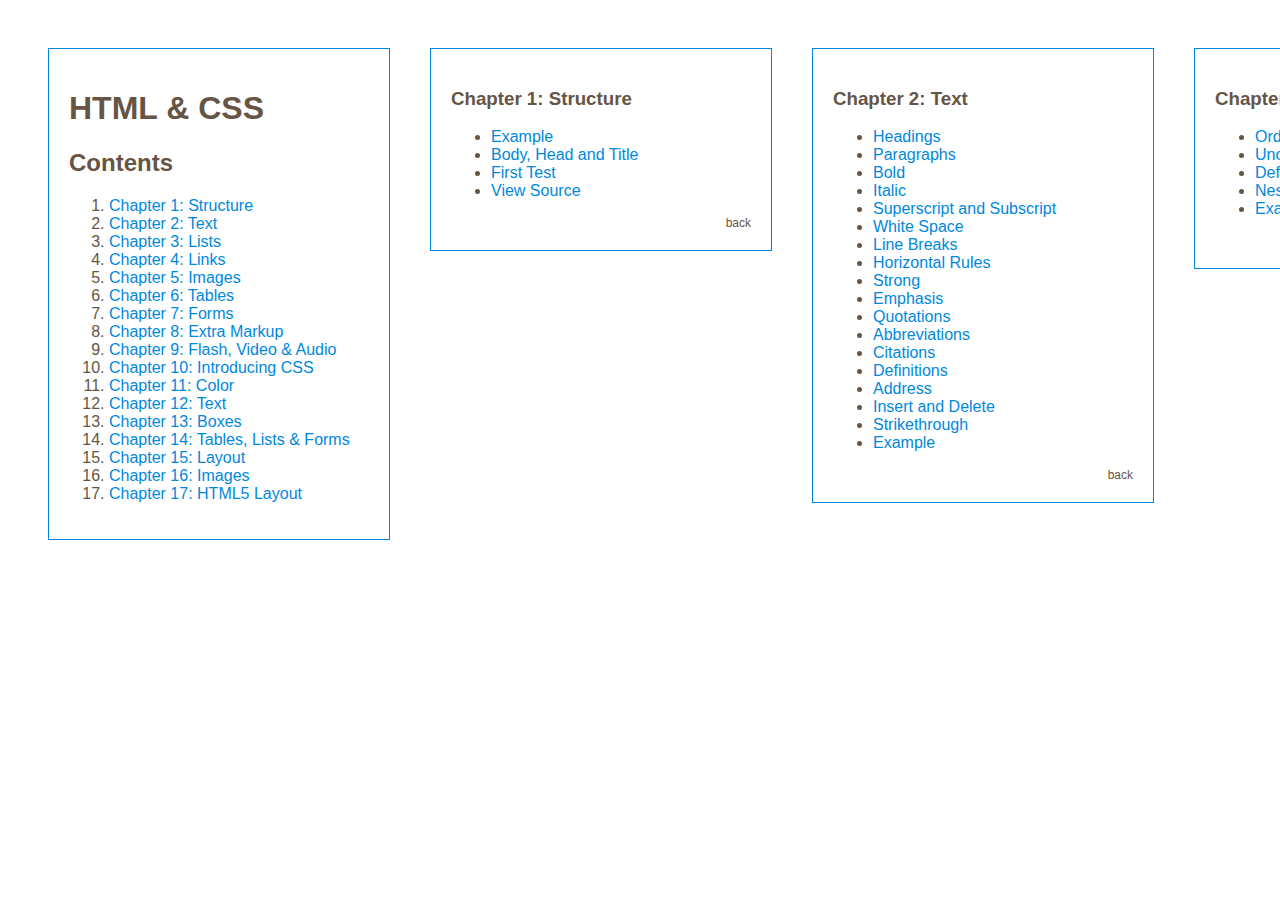
<file: index.html>
<!DOCTYPE html>
<html>
	<head>
		<title>HTML & CSS - Design and Build Websites</title>
		<style type="text/css">
			body {
				font-family: Arial, Verdana, sans-serif;
				color: #665544;}
			div {
				width: 300px;
				float: left;
				padding: 20px;
				margin: 0px;
				vertical-align: top;}
			a {
				color: #0088dd;
				text-decoration: none;}
			a:hover {
				color: #111111;}
			#container {
				width: 7000px;
				margin-left: auto;
				margin-right: auto;
				}
			.section {
				float: left;
				border: 1px solid #0088dd;
				padding: 20px;
				margin: 20px;}
			.little {
				font-size: 0.75em;
				color: #665544;
				float: right;}
			.css {
				color: #ee3e80;}
		</style>
	</head>
	<body>
		<div id="container">
			<div class="section">
				<h1>HTML & CSS</h1>
				<h2 id="contents">Contents</h2>
				<ol>
					<li><a href="#one">Chapter 1: Structure</a></li>
					<li><a href="#two">Chapter 2: Text</a></li>
					<li><a href="#three">Chapter 3: Lists</a></li>
					<li><a href="#four">Chapter 4: Links</a></li>
					<li><a href="#five">Chapter 5: Images</a></li>
					<li><a href="#six">Chapter 6: Tables</a></li>
					<li><a href="#seven">Chapter 7: Forms</a></li>
					<li><a href="#eight">Chapter 8: Extra Markup</a></li>
					<li><a href="#nine">Chapter 9: Flash, Video & Audio</a></li>
					<li><a href="#ten">Chapter 10: Introducing CSS</a></li>
					<li><a href="#eleven">Chapter 11: Color</a></li>
					<li><a href="#twelve">Chapter 12: Text</a></li>
					<li><a href="#thirteen">Chapter 13: Boxes</a></li>
					<li><a href="#fourteen">Chapter 14: Tables, Lists & Forms</a></li>
					<li><a href="#fifteen">Chapter 15: Layout</a></li>
					<li><a href="#sixteen">Chapter 16: Images</a></li>
					<li><a href="#seventeen">Chapter 17: HTML5 Layout</a></li>
				</ol>
			</div>
			<div class="section">
				<h3 id="one">Chapter 1: Structure</h3>
				<ul>
					<li><a href="chapter-01/example.html">Example</a></li>
					<li><a href="chapter-01/body-head-title.html">Body, Head and Title</a></li>
					<li><a href="chapter-01/first-test.html">First Test</a></li>
					<li><a href="chapter-01/view-source.html">View Source</a></li>
				</ul>
				<p><a class="little" href="#contents">back</a></p>
			</div>
			<div class="section">
				<h3 id="two">Chapter 2: Text</h3>
				<ul>
					<li><a href="chapter-02/headings.html">Headings</a></li>
					<li><a href="chapter-02/paragraphs.html">Paragraphs</a></li>
					<li><a href="chapter-02/bold.html">Bold</a></li>
					<li><a href="chapter-02/italic.html">Italic</a></li>
					<li><a href="chapter-02/superscript-and-subscript.html">Superscript and Subscript</a></li>
					<li><a href="chapter-02/white-space.html">White Space</a></li>
					<li><a href="chapter-02/line-breaks.html">Line Breaks</a></li>
					<li><a href="chapter-02/horizontal-rules.html">Horizontal Rules</a></li>
					<li><a href="chapter-02/strong.html">Strong</a></li>
					<li><a href="chapter-02/emphasis.html">Emphasis</a></li>
					<li><a href="chapter-02/quotations.html">Quotations</a></li>
					<li><a href="chapter-02/abbreviations.html">Abbreviations</a></li>
					<li><a href="chapter-02/citations.html">Citations</a></li>
					<li><a href="chapter-02/definitions.html">Definitions</a></li>
					<li><a href="chapter-02/address.html">Address</a></li>
					<li><a href="chapter-02/insert-and-delete.html">Insert and Delete</a></li>
					<li><a href="chapter-02/strikethrough.html">Strikethrough</a></li>
					<li><a href="chapter-02/example.html">Example</a></li>
				</ul>
				<p><a class="little" href="#contents">back</a></p>
			</div>
			<div class="section">
				<h3 id="three">Chapter 3: Lists</h3>
				<ul>
					<li><a href="chapter-03/ordered-lists.html">Ordered Lists</a></li>
					<li><a href="chapter-03/unordered-lists.html">Unordered Lists</a></li>
					<li><a href="chapter-03/definition-lists.html">Definition Lists</a></li>
					<li><a href="chapter-03/nested-lists.html">Nested Lists</a></li>
					<li><a href="chapter-03/example.html">Example</a></li>
				</ul>
				<p><a class="little" href="#contents">back</a></p>
			</div>
			<div class="section">
				<h3 id="four">Chapter 4: Links</h3>
				<ul>
					<li><a href="chapter-04/writing-links.html">Writing Links</a></li>
					<li><a href="chapter-04/linking-to-other-sites.html">Linking to Other Sites</a></li>
					<li><a href="chapter-04/linking-to-other-pages.html">Linking to Other Pages</a></li>
					<li><a href="chapter-04/email-links.html">Email Links</a></li>
					<li><a href="chapter-04/opening-links-in-a-new-window.html">Opening Links in a New Window</a></li>
					<li><a href="chapter-04/linking-to-a-specific-part.html">Linking to a Specific Part</a></li>
					<li><a href="chapter-04/example.html">Example</a></li>
				</ul>
				<p><a class="little" href="#contents">back</a></p>
			</div>
			<div class="section">
				<h3 id="five">Chapter 5: Images</h3>
				<ul>
					<li><a href="chapter-05/adding-images.html">Adding Images</a></li>
					<li><a href="chapter-05/height-and-width-of-images.html">Height and Width of Images</a></li>
					<li><a href="chapter-05/where-to-place-images.html">Where to Place Images</a></li>
					<li><a href="chapter-05/aligning-images-horizontally.html">Aligning Images Horizontally</a></li>
					<li><a href="chapter-05/aligning-images-vertically.html">Aligning Images Vertically</a></li>
					<li><a href="chapter-05/examining-images-on-the-web.html">Examining Images on the Web</a></li>
					<li><a href="chapter-05/figure-and-figure-caption.html">Figure and Figure Caption</a></li>
					<li><a href="chapter-05/example.html">Example</a></li>
				</ul>
				<p><a class="little" href="#contents">back</a></p>
			</div>
			<div class="section">
				<h3 id="six">Chapter 6: Tables</h3>
				<ul>
					<li><a href="chapter-06/basic-table-structure.html">Basic Table Structure</a></li>
					<li><a href="chapter-06/table-headings.html">Table Headings</a></li>
					<li><a href="chapter-06/spanning-columns.html">Spanning Columns</a></li>
					<li><a href="chapter-06/spanning-rows.html">Spanning Rows</a></li>
					<li><a href="chapter-06/long-tables.html">Long Tables</a></li>
					<li><a href="chapter-06/width-and-spacing.html">Width and Spacing</a></li>
					<li><a href="chapter-06/border-and-background.html">Border and Background</a></li>
					<li><a href="chapter-06/example.html">Example</a></li>
				</ul>
				<p><a class="little" href="#contents">back</a></p>
			</div>
			<div class="section">
				<h3 id="seven">Chapter 7: Forms</h3>
				<ul>
					<li><a href="chapter-07/form-structure.html">Form Structure</a></li>
					<li><a href="chapter-07/text-input.html">Text Input</a></li>
					<li><a href="chapter-07/password-input.html">Password Input</a></li>
					<li><a href="chapter-07/textarea.html">Textarea</a></li>
					<li><a href="chapter-07/radio-button.html">Radio Button</a></li>
					<li><a href="chapter-07/checkbox.html">Checkbox</a></li>
					<li><a href="chapter-07/drop-down-list-box.html">Drop Down List Box</a></li>
					<li><a href="chapter-07/multiple-select-box.html">Multiple Select Box</a></li>
					<li><a href="chapter-07/file-input-box.html">File Input Box</a></li>
					<li><a href="chapter-07/submit-button.html">Submit Button</a></li>
					<li><a href="chapter-07/image-button.html">Image Button</a></li>
					<li><a href="chapter-07/button-and-hidden-controls.html">Button and Hidden Controls</a></li>
					<li><a href="chapter-07/labelling-form-controls.html">Labelling Form Controls</a></li>
					<li><a href="chapter-07/grouping-form-elements.html">Grouping Form Elements</a></li>
					<li><a href="chapter-07/html5-form-validation.html">HTML5 Form Validation</a></li>
					<li><a href="chapter-07/html5-date-input.html">HTML5 Date Input</a></li>
					<li><a href="chapter-07/html5-email-input.html">HTML5 Email Input</a></li>
					<li><a href="chapter-07/html5-url-input.html">HTML5 URL Input</a></li>
					<li><a href="chapter-07/html5-search-input.html">HTML5 Search Input</a></li>
					<li><a href="chapter-07/html5-placeholder.html">HTML5 Placeholder</a></li>
					<li><a href="chapter-07/example.html">Example</a></li>
				</ul>
				<p><a class="little" href="#contents">back</a></p>
			</div>
			<div class="section">
				<h3 id="eight">Chapter 8: Extra Markup</h3>
				<ul>
					<li><a href="chapter-08/comments-in-html.html">Comments in HTML</a></li>
					<li><a href="chapter-08/id-attribute.html">ID Attribute</a></li>
					<li><a href="chapter-08/class-attribute.html">Class Attribute</a></li>
					<li><a href="chapter-08/block-elements.html">Block Elements</a></li>
					<li><a href="chapter-08/inline-elements.html">Inline Elements</a></li>
					<li><a href="chapter-08/grouping-block-elements.html">Grouping Block Elements</a></li>
					<li><a href="chapter-08/grouping-inline-elements.html">Grouping Inline Elements</a></li>
					<li><a href="chapter-08/iframes.html">iFrames</a></li>
					<li><a href="chapter-08/iframes-continued.html">iFrames (Continued)</a></li>
					<li><a href="chapter-08/meta.html">Meta</a></li>
					<li><a href="chapter-08/example.html">Example</a></li>
				</ul>
				<p><a class="little" href="#contents">back</a></p>
			</div>
			<div class="section">
				<h3 id="nine">Chapter 9: Flash, Video & Audio</h3>
				<ul>					
					<li><a href="chapter-09/adding-html5-video.html">Adding HTML5 Video</a></li>
					<li><a href="chapter-09/multiple-video-sources.html">HTML5: Multiple Video Sources</a></li>					
					<li><a href="chapter-09/adding-html5-audio.html">Adding HTML5 Audio</a></li>
					<li><a href="chapter-09/multiple-audio-sources.html">HTML5: Multiple Audio Sources</a></li>
					<li><a href="chapter-09/example.html">Example</a></li>
				</ul>
				<p><a class="little" href="#contents">back</a></p>
			</div>
			<div class="section">
				<h3 id="ten">Chapter 10: Introducing CSS</h3>
				<ul>
					<li><a href="chapter-10/thinking-inside-the-box-borderless.html">Thinking Inside the Box (Borderless)</a></li>
					<li><a href="chapter-10/thinking-inside-the-box.html">Thinking Inside the Box</a></li>
					<li><a href="chapter-10/example.html">Example</a></li>
					<li><a href="chapter-10/css/example.css">Example (CSS)</a></li>
					<li><a href="chapter-10/using-external-css.html">Using External CSS</a></li>
					<li><a href="chapter-10/css/styles.css">Styles (CSS)</a></li>
					<li><a href="chapter-10/using-internal-css.html">Using Internal CSS</a></li>
					<li><a href="chapter-10/css-selectors.html">CSS Selectors</a></li>
					<li><a href="chapter-10/cascade.html">How CSS Rules Cascade</a></li>
					<li><a href="chapter-10/inheritance.html">Inheritance</a></li>
				</ul>
				<p><a class="little" href="#contents">back</a></p>
			</div>
			<div class="section">
				<h3 id="eleven">Chapter 11: Color</h3>
				<ul>
					<li><a href="chapter-11/foreground-color.html">Foreground Color</a></li>
					<li><a href="chapter-11/background-color.html">Background Color</a></li>
					<li><a href="chapter-11/opacity.html">Opacity</a></li>
					<li><a href="chapter-11/hsla.html">HSLA</a></li>
					<li><a href="chapter-11/example.html">Example</a></li>
				</ul>
				<p><a class="little" href="#contents">back</a></p>
			</div>
			<div class="section">
				<h3 id="twelve">Chapter 12: Controlling Text</h3>
				<ul>
					<li><a href="chapter-12/font-family.html">Font Family</a></li>
					<li><a href="chapter-12/font-size.html">Font Size</a></li>
					<li><a href="chapter-12/font-face.html">Font-Face</a></li>
					<li><a href="chapter-12/understanding-font-formats.html">Understanding Font-Formats</a></li>
					<li><a href="chapter-12/font-weight.html">Font Weight</a></li>
					<li><a href="chapter-12/font-style.html">Font Style</a></li>
					<li><a href="chapter-12/text-transform.html">Text Transform</a></li>
					<li><a href="chapter-12/text-decoration.html">Text Decoration</a></li>
					<li><a href="chapter-12/line-height.html">Line Height</a></li>
					<li><a href="chapter-12/letter-and-word-spacing.html">Letter and Word Spacing</a></li>
					<li><a href="chapter-12/text-align.html">Text Align</a></li>
					<li><a href="chapter-12/vertical-align.html">Vertical Align</a></li>
					<li><a href="chapter-12/text-indent.html">Text Indent</a></li>
					<li><a href="chapter-12/text-shadow.html">Text Shadow</a></li>
					<li><a href="chapter-12/first-letter-and-line.html">First Letter and Line</a></li>
					<li><a href="chapter-12/link-visited.html">Link Visited</a></li>
					<li><a href="chapter-12/hover-active-focus.html">Hover Active Focus</a></li>
					<li><a href="chapter-12/example.html">Example</a></li>
					<li><a href="chapter-12/no-style.html">No Style</a></li>
				</ul>
				<p><a class="little" href="#contents">back</a></p>
			</div>
			<div class="section">
				<h3 id="thirteen">Chapter 13: Boxes</h3>
				<ul>
					<li><a href="chapter-13/width-height.html">Width Height</a></li>
					<li><a href="chapter-13/min-width-max-width.html">Minimum Width Maximum Width</a></li>
					<li><a href="chapter-13/min-height-max-height.html">Minimum Height Maximum Height</a></li>
					<li><a href="chapter-13/overflow.html">Overflow</a></li>
					<li><a href="chapter-13/white-space-vertical-margin.html">White Space Vertical Margin</a></li>
					<li><a href="chapter-13/white-space-vertical-margin-no-space.html">White Space Vertical Margin (No space)</a></li>
					<li><a href="chapter-13/border-width.html">Border Width</a></li>
					<li><a href="chapter-13/border-style.html">Border Style</a></li>
					<li><a href="chapter-13/border-color.html">Border Color</a></li>
					<li><a href="chapter-13/border-shorthand.html">Border Shorthand</a></li>
					<li><a href="chapter-13/padding.html">Padding</a></li>
					<li><a href="chapter-13/margin.html">Margin</a></li>
					<li><a href="chapter-13/centering-content.html">Centering Content</a></li>
					<li><a href="chapter-13/display.html">Display</a></li>
					<li><a href="chapter-13/visibility.html">Visibility</a></li>
					<li><a href="chapter-13/border-image.html">Border Image</a></li>
					<li><a href="chapter-13/box-shadow.html">Box Shadow</a></li>
					<li><a href="chapter-13/border-radius.html">Border Radius</a></li>
					<li><a href="chapter-13/elliptical-shapes.html">Elliptical Shapes</a></li>
					<li><a href="chapter-13/example.html">Example</a></li>
				</ul>
				<p><a class="little" href="#contents">back</a></p>
			</div>
			<div class="section">
				<h3 id="fourteen">Chapter 14: Tables, Lists & Forms</h3>
				<ul>
					<li><a href="chapter-14/list-style-type.html">List Style Type</a></li>
					<li><a href="chapter-14/list-style-image.html">List Style Image</a></li>
					<li><a href="chapter-14/list-style-position.html">List Style Position</a></li>
					<li><a href="chapter-14/list-style.html">List Style Shorthand</a></li>
					<li><a href="chapter-14/table-properties.html">Table Properties</a></li>
					<li><a href="chapter-14/empty-cells.html">Empty Cells</a></li>
					<li><a href="chapter-14/gaps-between-cells.html">Gaps Between Cells</a></li>
					<li><a href="chapter-14/styling-text-inputs.html">Styling Text Inputs</a></li>
					<li><a href="chapter-14/styling-submit-buttons.html">Styling Submit Buttons</a></li>
					<li><a href="chapter-14/styling-fieldsets-and-legends.html">Styling Fieldsets and Legends</a></li>
					<li><a href="chapter-14/aligning-form-controls-problem.html">Aligning Form Controls: Problem</a></li>
					<li><a href="chapter-14/aligning-form-controls-solution.html">Aligning Form Controls: Solution</a></li>
					<li><a href="chapter-14/cursor.html">Cursor</a></li>
					<li><a href="chapter-14/example.html">Example</a></li>
				</ul>
				<p><a class="little" href="#contents">back</a></p>
			</div>
			<div class="section">
				<h3 id="fifteen">Chapter 15: Layout</h3>
				<ul>
					<li><a href="chapter-15/normal-flow.html">Normal Flow</a></li>
					<li><a href="chapter-15/position-relative.html">Relative Positioning</a></li>
					<li><a href="chapter-15/position-absolute.html">Absolute Positioning</a></li>
					<li><a href="chapter-15/position-fixed.html">Fixed Positioning</a></li>
					<li><a href="chapter-15/z-index.html">Overlapping Elements: Z-Index</a></li>
					<li><a href="chapter-15/without-z-index.html">Overlapping Elements: Without Z-Index</a></li>
					<li><a href="chapter-15/float.html">Floating Elements</a></li>
					<li><a href="chapter-15/using-float.html">Using Float to Place Elements Side-by-Side</a></li>
					<li><a href="chapter-15/clear.html">Clearing Floats</a></li>
					<li><a href="chapter-15/float-problem.html">Parents of Floated Elements: Problem</a></li>
					<li><a href="chapter-15/float-solution.html">Parents of Floated Elements: Solution</a></li>
					<li><a href="chapter-15/columns-two.html">Creating Multi-Column Layouts With Floats: Two Columns</a></li>
					<li><a href="chapter-15/columns-three.html">Creating Multi-Column Layouts With Floats: Three Columns</a></li>
					<li><a href="chapter-15/fixed-width-layout.html">A Fixed Width Layout</a></li>
					<li><a href="chapter-15/liquid-layout.html">A Liquid Layout</a></li>
					<li><a href="chapter-15/grid-layout.html">A Grid-Based Layout Using 960.gs</a></li>
					<li><a href="chapter-15/multiple-style-sheets-import.html">Multiple Style Sheets: Import</a></li>
					<li><a href="chapter-15/multiple-style-sheets-link.html">Multiple Style Sheets: Link</a></li>
					<li><a href="chapter-15/example.html">Example</a></li>
				</ul>
				<p><a class="little" href="#contents">back</a></p>
			</div>
			<div class="section">
				<h3 id="sixteen">Chapter 16: Images</h3>
				<ul>
					<li><a href="chapter-16/image-sizes.html">Controlling Sizes of Images in CSS</a></li>
					<li><a href="chapter-16/aligning-images.html">Aligning Images Using CSS</a></li>
					<li><a href="chapter-16/centering-images.html">Centering Images Using CSS</a></li>
					<li><a href="chapter-16/background-image-body.html">Background Images: Body</a></li>
					<li><a href="chapter-16/background-image-element.html">Background Images: Element</a></li>
					<li><a href="chapter-16/background-repeat.html">Background Repeat</a></li>
					<li><a href="chapter-16/background-attachment.html">Background Attachment</a></li>
					<li><a href="chapter-16/background-position.html">Background Position</a></li>
					<li><a href="chapter-16/background-position-percentage.html">Background Position: Percentage</a></li>
					<li><a href="chapter-16/background-shorthand.html">Background Shorthand</a></li>
					<li><a href="chapter-16/image-rollovers-and-sprites.html">Image Rollovers and Sprites</a></li>
					<li><a href="chapter-16/gradient.html">CSS3: Gradients</a></li>
					<li><a href="chapter-16/example.html">Example</a></li>
				</ul>
				<p><a class="little" href="#contents">back</a></p>
			</div>
			<div class="section">
				<h3 id="seventeen">Chapter 17: HTML5 Layout</h3>
				<ul>
					<li><a href="chapter-17/example.html">Example</a></li>
				</ul>
				<p><a class="little" href="#contents">back</a></p>
			</div>
		</div>
	</body>
</html>
</file>
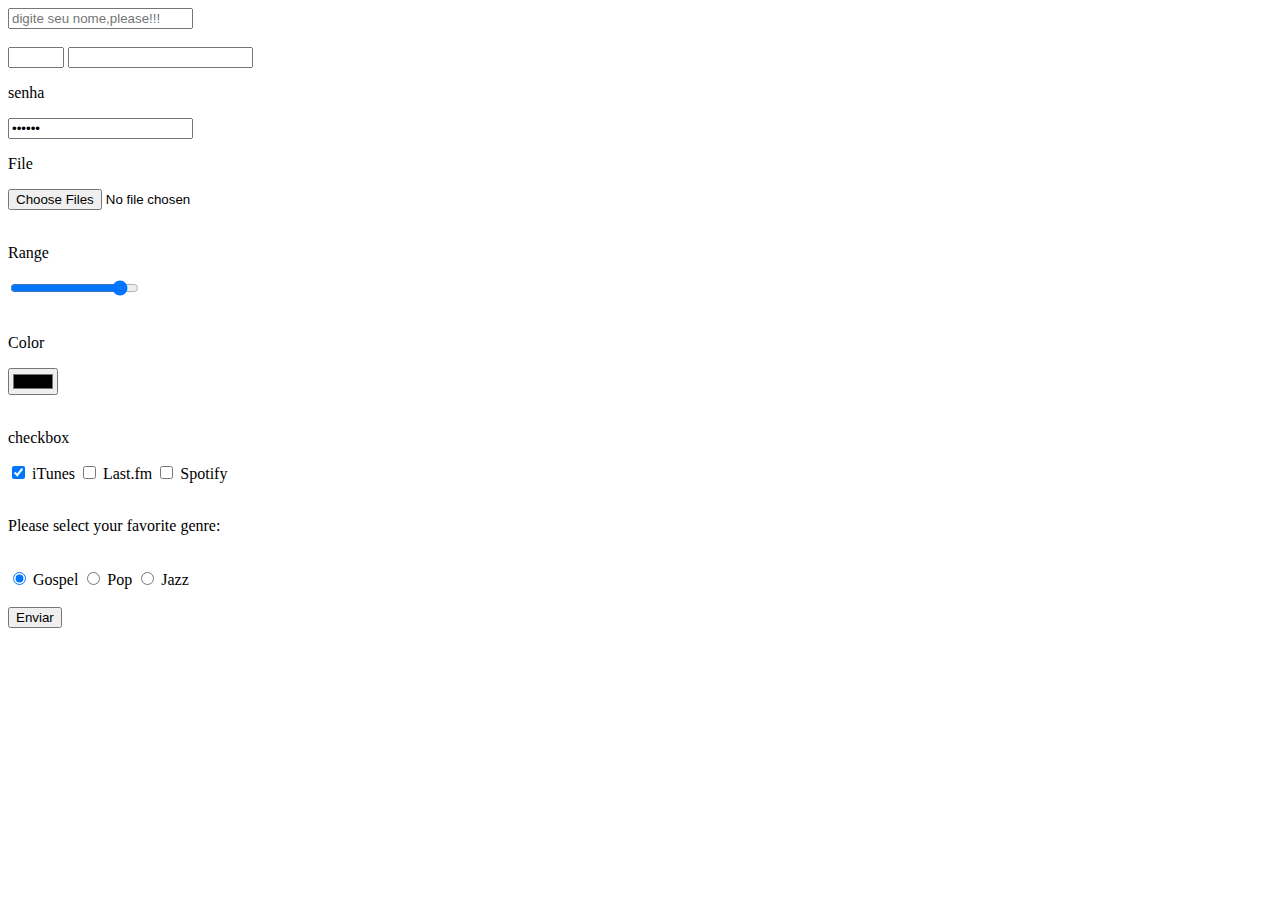
<file: learning-07-form/index.html>
<!DOCTYPE html>
<html lang="en">
<head>
    <meta charset="UTF-8">
    <meta name="viewport" content="width=device-width, initial-scale=1.0">
    <title>Document</title>
</head>
<body>
    
    <form action="" method="get" enctype="multipart/form-data" >
        <input type="text" name="myname"                      
           minlength="3"
           maxlength="6"
           placeholder="digite seu nome,please!!!"
           />  <!-- txt-->
          <br/><br/>

         <input type="number" name="tpNumber"                
                min="1" 
                max="30"
                step="2"
                />  <!-- df--> 


                
          <input type="email" name="email" 
            pattern=".+gmail.com"
            title="somente emails gmail.com.br serão aceitos"
          />       
        <br/>

        <p>senha</p>
        <input type="password" 
               name="senha" 
               value="name12" />


        <p>File</p>
        <input type="file" 
               name="file"  
               multiple       
        /> 

        <br/><br/>

        <p>Range</p>
        <input type="range" 
               name="range"   
               min="1"
               max="100"
               value="90"                  
        /> 

        <br/><br/>

        <p>Color</p>
        <input type="color" 
               name="color"   

        /> 

        <br/><br/>

        <p>checkbox</p>
        <input type="checkbox" name="service" value="itunes" checked="checked" /> iTunes
        <input type="checkbox" name="service" value="lastfm" /> Last.fm
        <input type="checkbox" name="service" value="spotify" /> Spotify
        
        <br/><br/>

        <p>Please select your favorite genre:</p><br />
       <input type="radio" name="genre" value="rock" 
              checked="checked" /> Gospel
       <input type="radio" name="genre" value="pop" /> Pop
    <input type="radio" name="genre" value="jazz" /> Jazz

    
    <br/><br/>
        <button type="submit" 
                name="lavai"
                value="ok2">
                Enviar
        </button>
    </form>
</body>
</html>
</file>
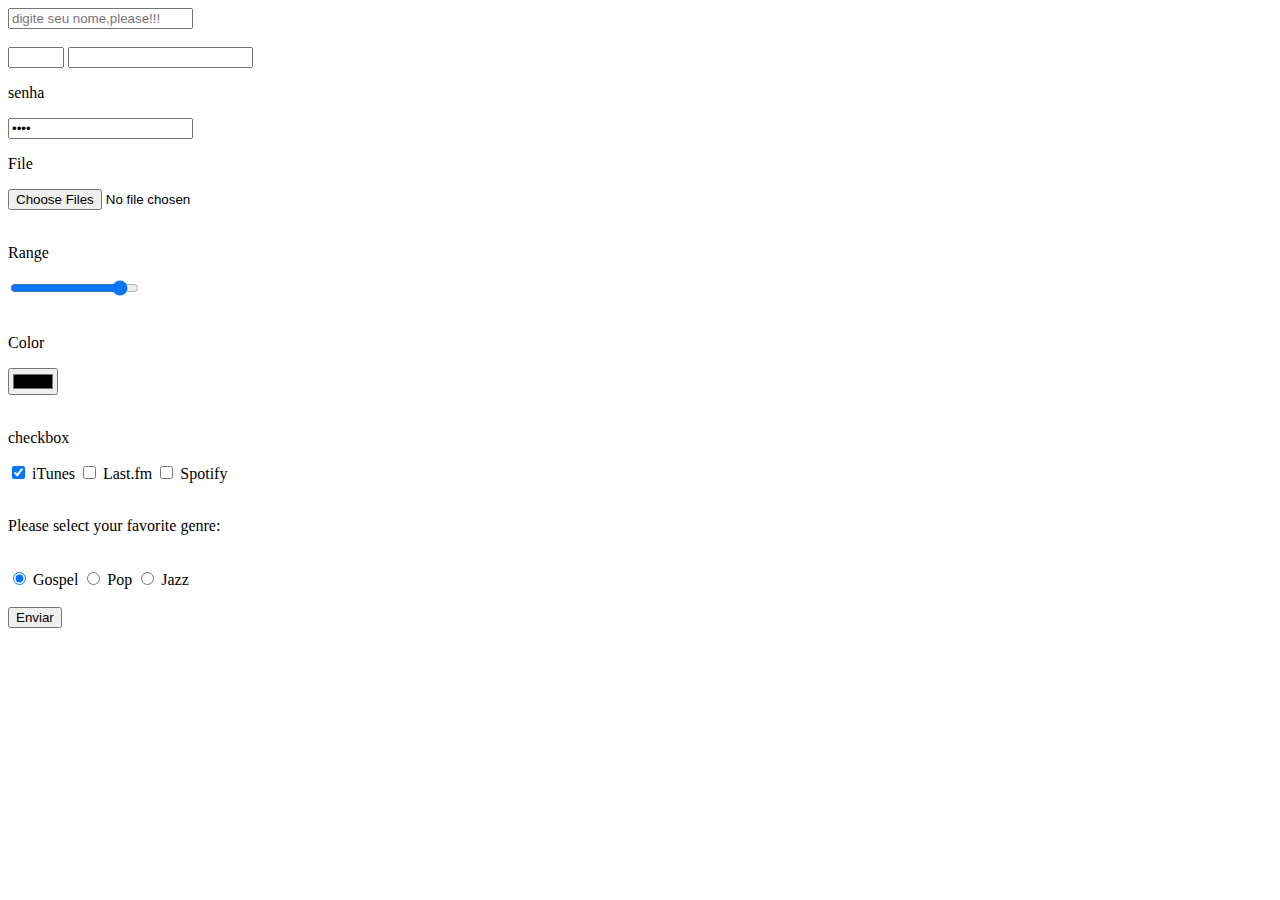
<file: learning-07/index.html>
<!DOCTYPE html>
<html lang="en">
<head>
    <meta charset="UTF-8">
    <meta name="viewport" content="width=device-width, initial-scale=1.0">
    <title>Document</title>
</head>
<body>
    
    <form action="" method="get" enctype="multipart/form-data" >
        <input type="text" name="myname"                      
           minlength="3"
           maxlength="6"
           placeholder="digite seu nome,please!!!"
           />  <!-- txt-->
          <br/><br/>

         <input type="number" name="tpNumber"                
                min="1" 
                max="30"
                step="2"
                />  <!-- df--> 


                
          <input type="email" name="email" 
            pattern=".+gmail.com"
            title="somente emails gmail.com.br serão aceitos"
          />       
        <br/>

        <p>senha</p>
        <input type="password" 
               name="senha" 
               value="name" />


        <p>File</p>
        <input type="file" 
               name="file"  
               multiple       
        /> 

        <br/><br/>

        <p>Range</p>
        <input type="range" 
               name="range"   
               min="1"
               max="100"
               value="90"                  
        /> 

        <br/><br/>

        <p>Color</p>
        <input type="color" 
               name="color"   

        /> 

        <br/><br/>

        <p>checkbox</p>
        <input type="checkbox" name="service" value="itunes" checked="checked" /> iTunes
        <input type="checkbox" name="service" value="lastfm" /> Last.fm
        <input type="checkbox" name="service" value="spotify" /> Spotify
        
        <br/><br/>

        <p>Please select your favorite genre:</p><br />
       <input type="radio" name="genre" value="rock" 
              checked="checked" /> Gospel
       <input type="radio" name="genre" value="pop" /> Pop
    <input type="radio" name="genre" value="jazz" /> Jazz


    <br/><br/>


        <button type="submit" 
                name="lavai"
                value="ok2">
                Enviar
        </button>
    </form>
</body>
</html>
</file>
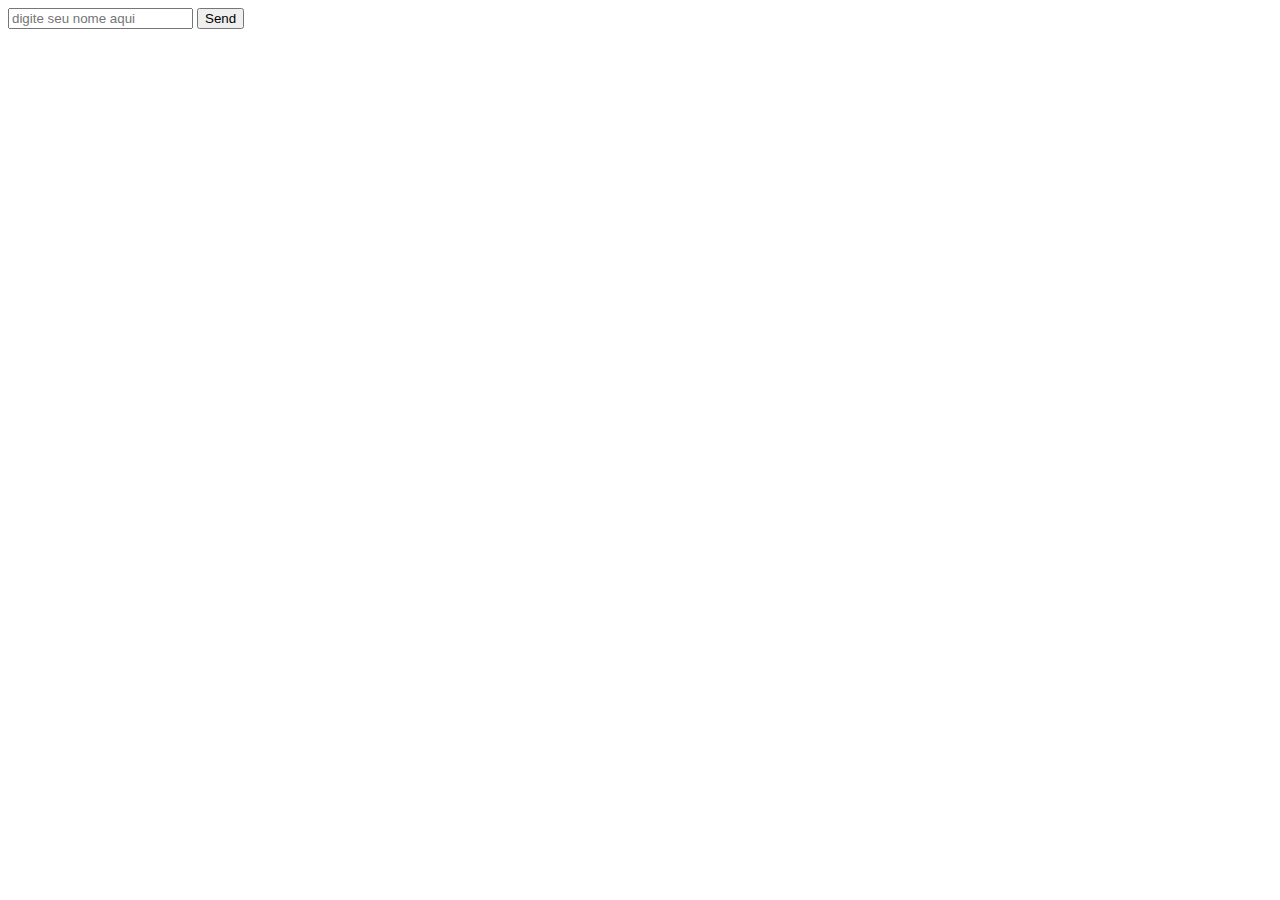
<file: learning-25/index.html>
<!DOCTYPE html>
<html lang="en">
<head>
    <meta charset="UTF-8">
    <meta name="viewport" content="width=device-width, initial-scale=1.0">
    <title>Document</title>
</head>
<body>
    <form action="" method="get">
        <input type="text" 
        name="myname"
        minlength="3"
        maxlength="6"
        placeholder="digite seu nome aqui"/>

        

        <button name="lavai"
                value="ok" >
            Send
        </button>
    </form>
</body>
</html>
</file>
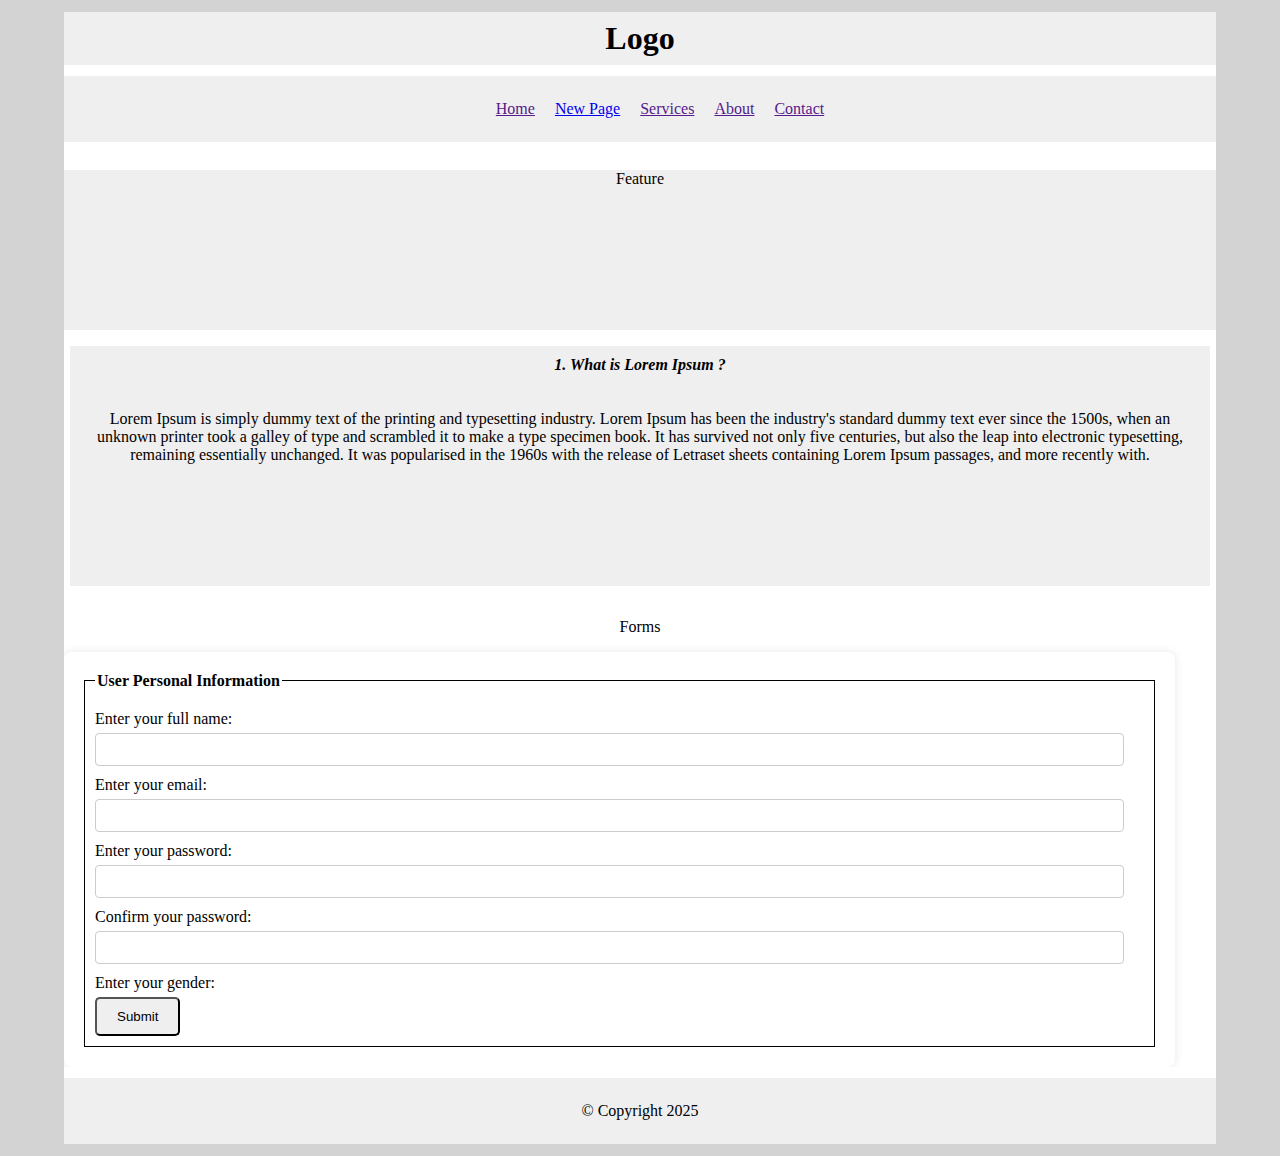
<file: learning-22-site-proof-2/site02Prova/index.html>
<!DOCTYPE html>
<html lang="en">
<head>
    <meta charset="UTF-8">
    <meta name="viewport" content="width=device-width, initial-scale=1.0">
    <title>site01</title>
    <link rel="stylesheet" href="styles.css">
    <link rel="stylesheet" href="form.css">
</head>
<body>
    <div id="wrapper">
      <div id="header">
        <h1>Logo</h1>
        <div id="nav">
          <ul>
            <li><a href="">Home</a></li>
            <li><a href="newPage.html">New Page</a></li>
            <li><a href="">Services</a></li>
            <li><a href="">About</a></li>
            <li><a href="">Contact</a></li>
          </ul>
        </div>
      </div>
      <div class="content">
        <div class="feature">
          <p>Feature</p>
        </div>

        <div class="article column1">
          <p>1. What is Lorem Ipsum ?</p>
          <p class="p-text">
            Lorem Ipsum is simply dummy text of the printing and typesetting industry. Lorem Ipsum has been the industry's standard dummy text ever since the 1500s, when an unknown printer took a galley of type and scrambled it to make a type specimen book. It has survived not only five centuries, but also the leap into electronic typesetting, remaining essentially unchanged. It was popularised in the 1960s with the release of Letraset sheets containing Lorem Ipsum passages, and more recently with. 
          </p>
        </div>       
      </div>
      <div class="content">
        <div class="form-feature">
            <p>Forms</p>
            <form>
                <fieldset>
                    <legend>User Personal Information</legend>
                    <label for="name">Enter your full name:</label>
                    <input type="text" id="name" name="name" required />
                    <label for="email">Enter your email:</label>
                    <input type="email" id="email" name="email" required />
                    <label for="password">Enter your password:</label>
                    <input type="password" id="password" name="pass" required />
                    <label for="confirmPassword">Confirm your password:</label>
                    <input type="password" id="confirmPassword" name="confirmPass" required />
                    <label>Enter your gender:</label>             
                    <input type="submit" value="Submit" />
                </fieldset>
            </form>
        </div>
      </div>

      <div id="footer">
        <p>&copy; Copyright 2025</p>
      </div>
    </div>
  </body>
  </html>
</file>
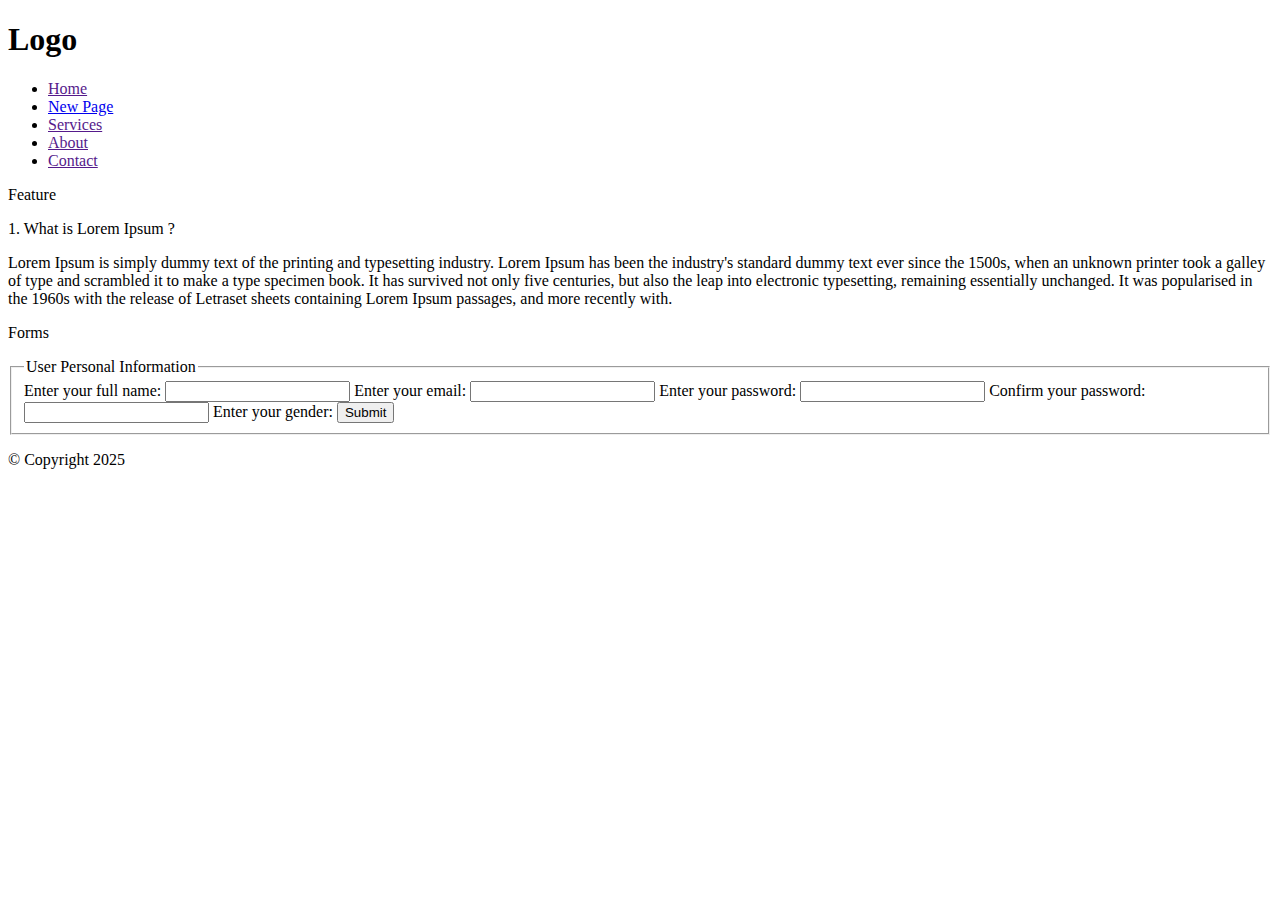
<file: learning-23-site-proof-3/site02Prova/index.html>
<!DOCTYPE html>
<html lang="en">
<head>
    <meta charset="UTF-8">
    <meta name="viewport" content="width=device-width, initial-scale=1.0">
    <title>site01</title>    
</head>
<body>
    <div id="wrapper">
      <div id="header">
        <h1>Logo</h1>
        <div id="nav">
          <ul>
            <li><a href="">Home</a></li>
            <li><a href="newPage.html">New Page</a></li>
            <li><a href="">Services</a></li>
            <li><a href="">About</a></li>
            <li><a href="">Contact</a></li>
          </ul>
        </div>
      </div>
      <div class="content">
        <div class="feature">
          <p>Feature</p>
        </div>

        <div class="article column1">
          <p>1. What is Lorem Ipsum ?</p>
          <p class="p-text">
            Lorem Ipsum is simply dummy text of the printing and typesetting industry. Lorem Ipsum has been the industry's standard dummy text ever since the 1500s, when an unknown printer took a galley of type and scrambled it to make a type specimen book. It has survived not only five centuries, but also the leap into electronic typesetting, remaining essentially unchanged. It was popularised in the 1960s with the release of Letraset sheets containing Lorem Ipsum passages, and more recently with. 
          </p>
        </div>       
      </div>
      <div class="content">
        <div class="form-feature">
            <p>Forms</p>
            <form>
                <fieldset>
                    <legend>User Personal Information</legend>
                    <label for="name">Enter your full name:</label>
                    <input type="text" id="name" name="name" required />
                    <label for="email">Enter your email:</label>
                    <input type="email" id="email" name="email" required />
                    <label for="password">Enter your password:</label>
                    <input type="password" id="password" name="pass" required />
                    <label for="confirmPassword">Confirm your password:</label>
                    <input type="password" id="confirmPassword" name="confirmPass" required />
                    <label>Enter your gender:</label>             
                    <input type="submit" value="Submit" />
                </fieldset>
            </form>
        </div>
      </div>

      <div id="footer">
        <p>&copy; Copyright 2025</p>
      </div>
    </div>
  </body>
  </html>
</file>
<file: learning-22-site-proof-2/site02Prova/styles.css>
body {
    width: 90%;
    margin: 0 auto;
    background-color: lightgrey;
  }
  #wrapper {
    background-color: white;
  }
  h1 {
    margin: 1% 0%;
    padding: .25em;
    background-color: #efefef;
  }
  ul {
    text-align: center;
  }
  h1, p {
    text-align: center;
  }
  .content {
    overflow: auto;
  }
  #nav, .feature, #footer {
    margin: 1% 0%;
  }

  .column1 {
    width: 99%;   
    margin: auto; 
  }
  


  .column1 p {
    padding: 10px;
  }

  .column1 > p:nth-child(1) { 
    font-weight: bold;
    font-style: italic;
  }

  
  li {
    display: inline;
    padding: 0.5em;
  }
  #nav, #footer {
    background-color: #efefef;
    padding: 0.5em 0;
  }
  .feature {
    background-color: #efefef;
    height: 10rem;
    margin-bottom: 1em;
  }

  .article {
    background-color: #efefef;
    height: 15rem;
    margin-bottom: 1em;
  }
</file>
<file: learning-22-site-proof-2/site02Prova/form.css>
form {
    width: 93%;
    background-color: #fff;
    padding: 20px;
    border-radius: 8px;
    box-shadow: 0 0 10px rgba(0, 0, 0, 0.1);
}

fieldset {
    border: 1px solid black;
    padding: 10px;
    margin: 0;
}

legend {
    font-weight: bold;
    margin-bottom: 10px;
}

label {
    display: block;
    margin-bottom: 5px;
}

input[type="text"],
input[type="email"],
input[type="password"],
textarea,
input[type="date"] {
    width: calc(100% - 20px);
    padding: 8px;
    margin-bottom: 10px;
    box-sizing: border-box;
    border: 1px solid #ccc;
    border-radius: 4px;
}

input[type="submit"] {
    padding: 10px 20px;
    border-radius: 5px;
    cursor: pointer;
}
</file>
